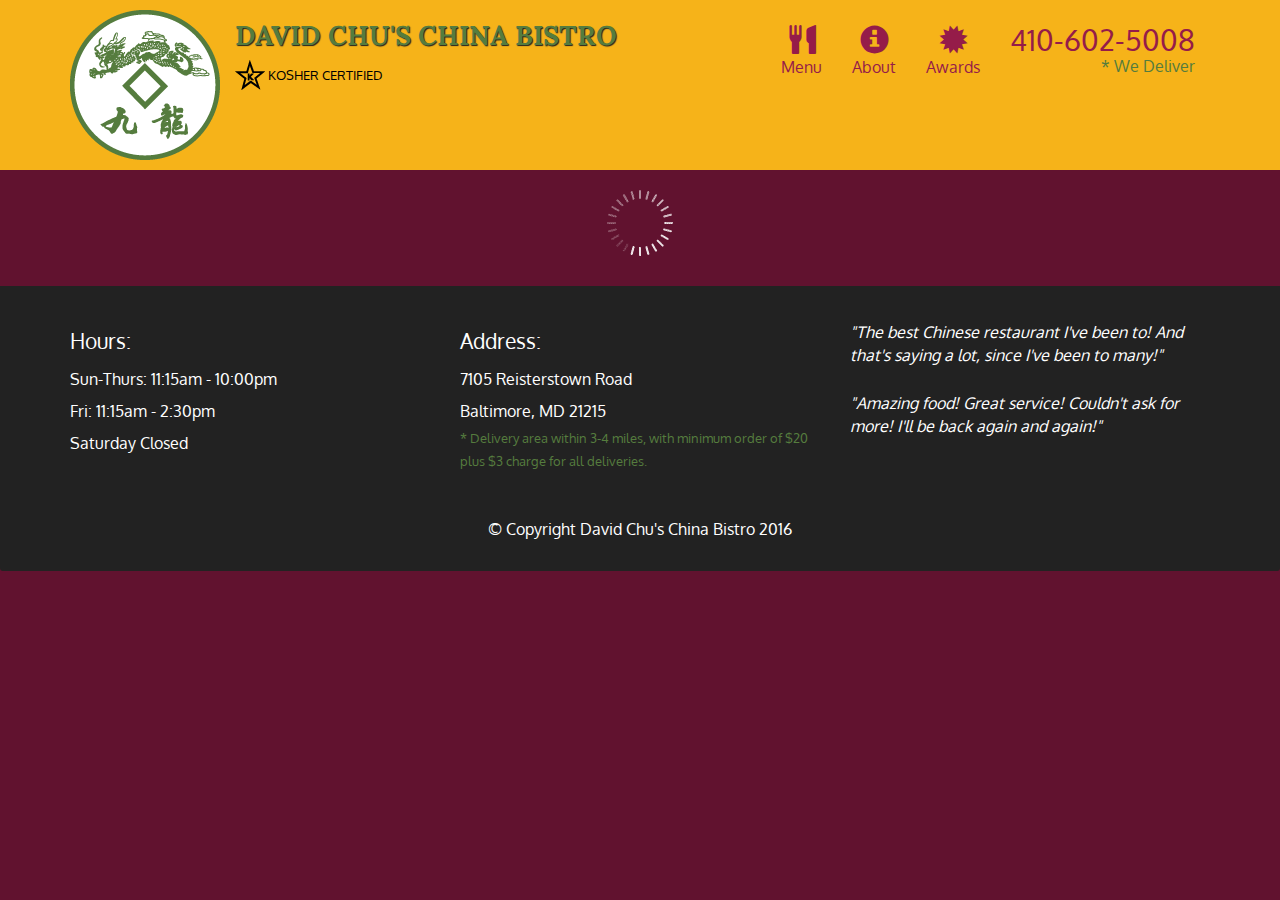
<file: module 5 addignment/index.html>
<!doctype html>
<html lang="en">
  <head>
    <meta charset="utf-8">
    <meta http-equiv="X-UA-Compatible" content="IE=edge">
    <meta name="viewport" content="width=device-width, initial-scale=1">
    <title>David Chu's China Bistro</title>
    <link rel="stylesheet" href="css/bootstrap.min.css">
    <link rel="stylesheet" href="css/styles.css">
    <link href='https://fonts.googleapis.com/css?family=Oxygen:400,300,700' rel='stylesheet' type='text/css'>
    <link href='https://fonts.googleapis.com/css?family=Lora' rel='stylesheet' type='text/css'>
  </head>
<body>
  <header>
    <nav id="header-nav" class="navbar navbar-default">
      <div class="container">
        <div class="navbar-header">
          <a href="index.html" class="pull-left visible-md visible-lg">
            <div id="logo-img" alt="Logo image"></div>
          </a>

          <div class="navbar-brand">
            <a href="index.html"><h1>David Chu's China Bistro</h1></a>
            <p>
              <img src="images/star-k-logo.png" alt="Kosher certification">
              <span>Kosher Certified</span>
            </p>
          </div>

          <button id="navbarToggle" type="button" class="navbar-toggle collapsed" data-toggle="collapse" data-target="#collapsable-nav" aria-expanded="false">
            <span class="sr-only">Toggle navigation</span>
            <span class="icon-bar"></span>
            <span class="icon-bar"></span>
            <span class="icon-bar"></span>
          </button>
        </div>
        
        <div id="collapsable-nav" class="collapse navbar-collapse">
           <ul id="nav-list" class="nav navbar-nav navbar-right">
            <li id="navHomeButton" class="visible-xs active">
              <a href="index.html">
                <span class="glyphicon glyphicon-home"></span> Home</a>
            </li>
            <li id="navMenuButton">
              <a href="#" onclick="$dc.loadMenuCategories();">
                <span class="glyphicon glyphicon-cutlery"></span><br class="hidden-xs"> Menu</a>
            </li>
            <li>
              <a href="#">
                <span class="glyphicon glyphicon-info-sign"></span><br class="hidden-xs"> About</a>
            </li>
            <li>
              <a href="#">
                <span class="glyphicon glyphicon-certificate"></span><br class="hidden-xs"> Awards</a>
            </li>
            <li id="phone" class="hidden-xs">
              <a href="tel:410-602-5008">
                <span>410-602-5008</span></a><div>* We Deliver</div>
            </li>
          </ul><!-- #nav-list -->
        </div><!-- .collapse .navbar-collapse -->
      </div><!-- .container -->
    </nav><!-- #header-nav -->
  </header>

  <div id="call-btn" class="visible-xs">
    <a class="btn" href="tel:410-602-5008">
    <span class="glyphicon glyphicon-earphone"></span>
    410-602-5008
    </a>
  </div>
  <div id="xs-deliver" class="text-center visible-xs">* We Deliver</div>

  <div id="main-content" class="container"></div>

  <footer class="panel-footer">
    <div class="container">
      <div class="row">
        <section id="hours" class="col-sm-4">
          <span>Hours:</span><br>
          Sun-Thurs: 11:15am - 10:00pm<br>
          Fri: 11:15am - 2:30pm<br>
          Saturday Closed
          <hr class="visible-xs">
        </section>
        <section id="address" class="col-sm-4">
          <span>Address:</span><br>
          7105 Reisterstown Road<br>
          Baltimore, MD 21215
          <p>* Delivery area within 3-4 miles, with minimum order of $20 plus $3 charge for all deliveries.</p>
          <hr class="visible-xs">
        </section>
        <section id="testimonials" class="col-sm-4">
          <p>"The best Chinese restaurant I've been to! And that's saying a lot, since I've been to many!"</p>
          <p>"Amazing food! Great service! Couldn't ask for more! I'll be back again and again!"</p>
        </section>
      </div>
      <div class="text-center">&copy; Copyright David Chu's China Bistro 2016</div>
    </div>
  </footer>

  <!-- jQuery (Bootstrap JS plugins depend on it) -->
  <script src="js/jquery-2.1.4.min.js"></script>
  <script src="js/bootstrap.min.js"></script>
  <script src="js/ajax-utils.js"></script>
  <script src="js/script.js"></script>
</body>
</html>
</file>
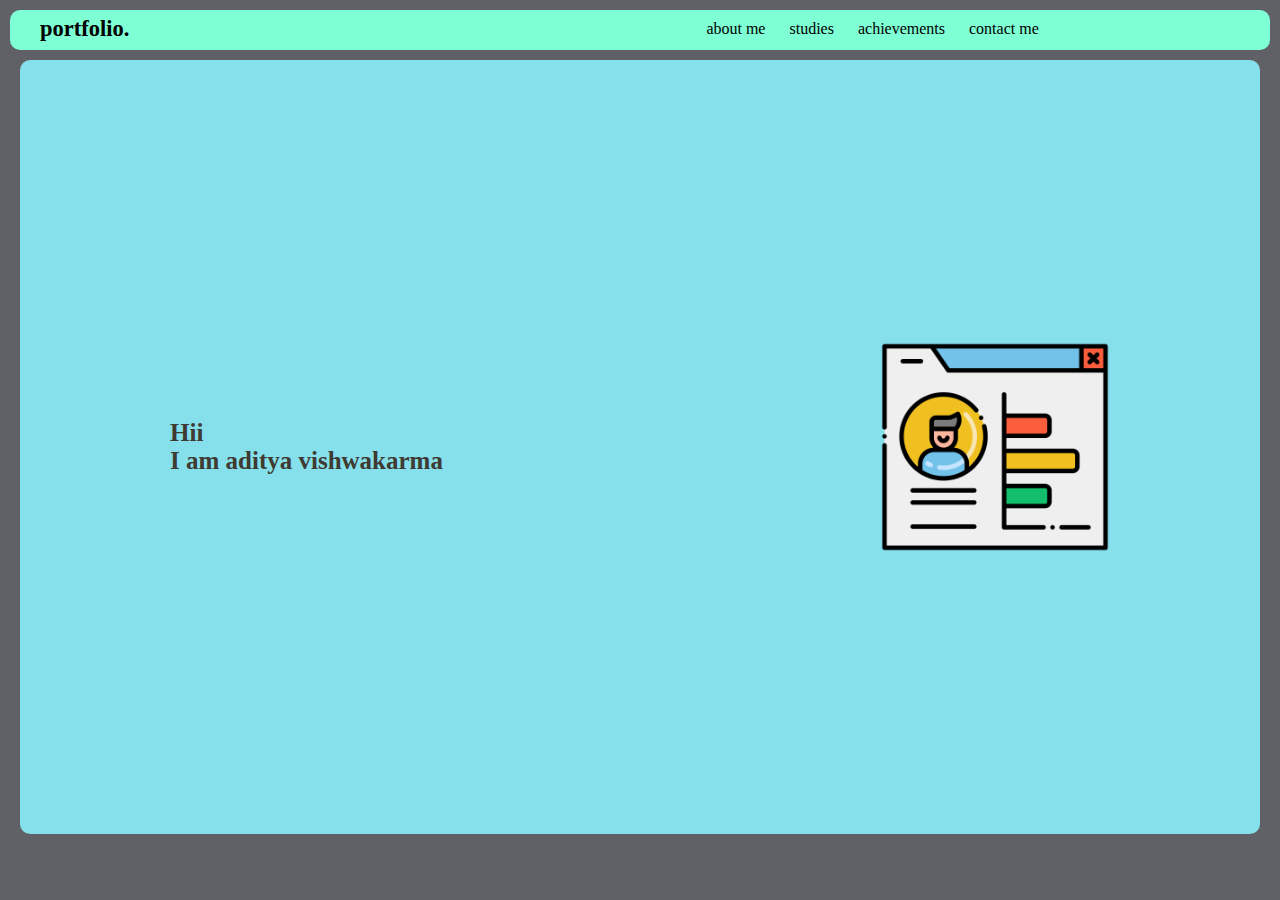
<file: portfolio/index.html>
<!DOCTYPE html>
<html lang="en">
<head>
  <style>*{
    margin: 0px;
    padding: 0px;
    
    
}
body{background-color: rgb(95, 97, 102);}
.navbar{
    background-color: aquamarine;
    display: flex;
    height: 40px;
    
    border-radius: 10px;
    margin: 10px;
    
    
}
li{margin-top: 10px;
    display: inline-block;
padding: 0px 10px;
    justify-content: space-between;
    align-items: center;
}
ul{margin-right: 20px;}
a{text-decoration: none;
    font-size: 16px;
color: black;}
a:hover{color: rgb(194, 129, 129);
}
.logo{margin-top: 6px;
    font-size: 15px;
    margin-left: 30px;
    margin-right: 45%}
.image2{
    margin: 10px 20px;
    background-color: rgb(133, 224, 236);
    border-radius: 10px;
    height: 86vh;
  
}
.n{
   
    padding: 17px;
    color: rgb(35, 49, 37);
}
img{width: 230px;
height: 230px;
margin-right: 150px;}
.image2{display: flex;
justify-content: space-between;
align-items: center;}
.t{font-size: 25px;
   color: rgb(63, 58, 50);
    margin-left: 150px;}</style>
  <title>porfolio</title>
  
</head>
<body>
  
   <header class="navbar">
      <div class="logo"><h2>portfolio.</h2>
      </div>
      <div>
        <ul>
          <li><a href="aboutme.html">about me</a></li>
          <li><a href="aboutme.html">studies</a></li>
          <li><a href="aboutme.html">achievements</a></li>
          <li><a href="aboutme.html">contact me</a></li>
        </ul></div>
   </header>
   

  <div class="image2"><h2 class="t">Hii <br> I am aditya vishwakarma</h2>
    <img src="Image/professional-portfolio.png" alt="praying hands"></div>
   
</body>
</html>
</file>
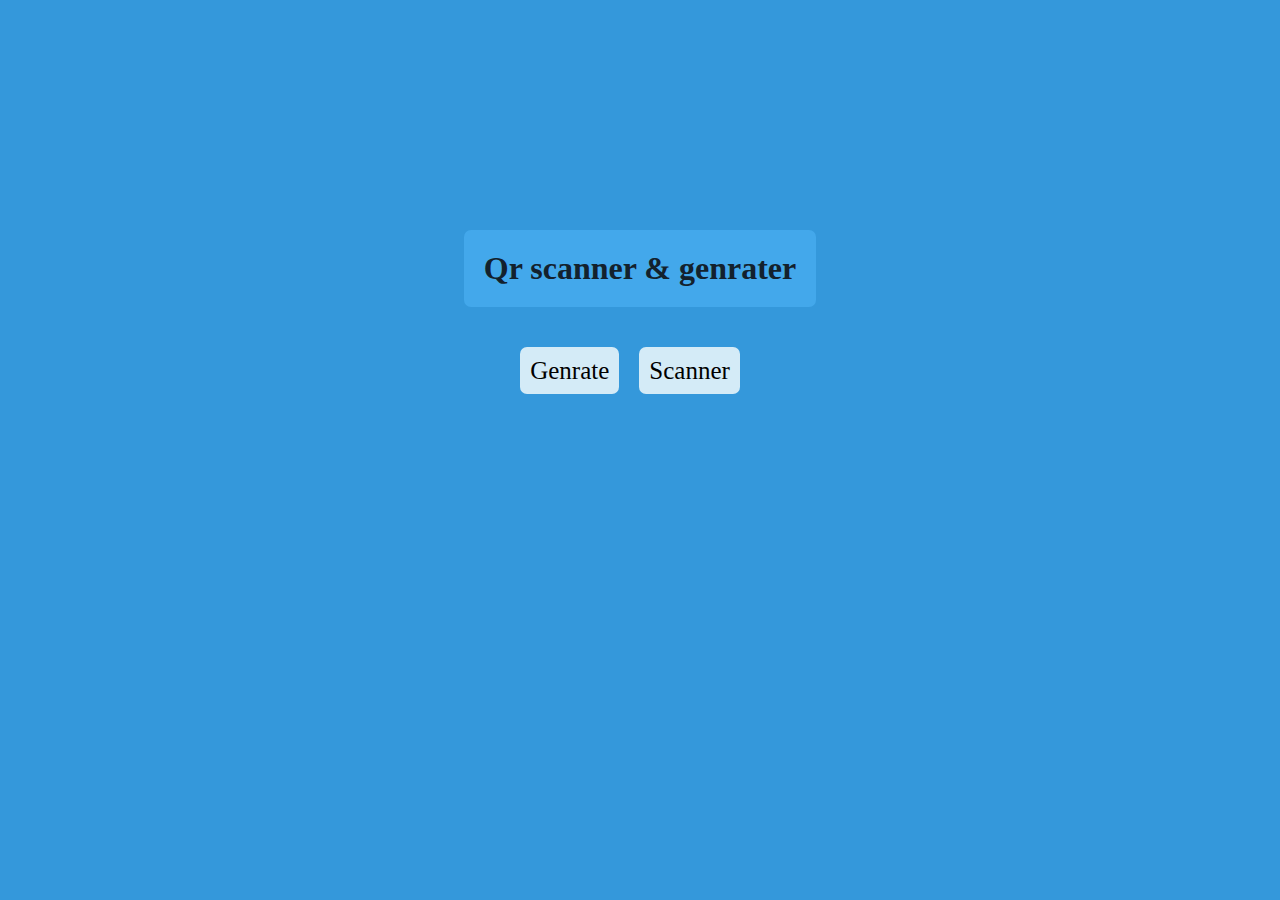
<file: Qr/index.html>
<!DOCTYPE html>
<html lang="en">
<head>
    <meta charset="UTF-8">
    <meta http-equiv="X-UA-Compatible" content="IE=edge">
    <meta name="viewport" content="width=device-width, initial-scale=1.0">
    <title>Qr</title>
    <style>
        *{margin: 0;
        padding: 0;
        background-color:  #3498DB;
    }
    .ram{margin: 18%;
        background-color: #3498DB;
        
height: 30px;

        
    } 
      .title{ 
        padding: 20px;
        color: rgb(19, 33, 45);
    border-radius: 7px;
background-color: #43a8eb;}
.title:hover{padding: 23px;
color: rgb(35, 25, 69);
transition-duration: .3s;
}

    .main{margin-top: 50px;}
        .head{
            display: flex;
            justify-content: center;}
      ul{list-style-type: none;
            display: flex;
            justify-content: center;
            
        }
        li{
        margin-right: 20px;}
    a{text-decoration: none;
      color: black;
        padding: 10px;
        border-radius: 7px;
        background-color: rgb(212, 235, 247);
    font-size: 25px;}
    a:hover{padding: 12px;
    background-color: #ffffff;
    transition-duration: .3s;
font-weight: 300;}

    </style>
</head>
<body>
    <div class="ram">
        <div class="head"><h1 class="title">Qr scanner & genrater</h1></div>
        <div class="main">
   <ul>
    <li><a href="genrater.html">Genrate</a></li>
    <li><a href="scanner.html">Scanner</a></li>
   </ul>
    </div></div>
</body>
</html>
</file>
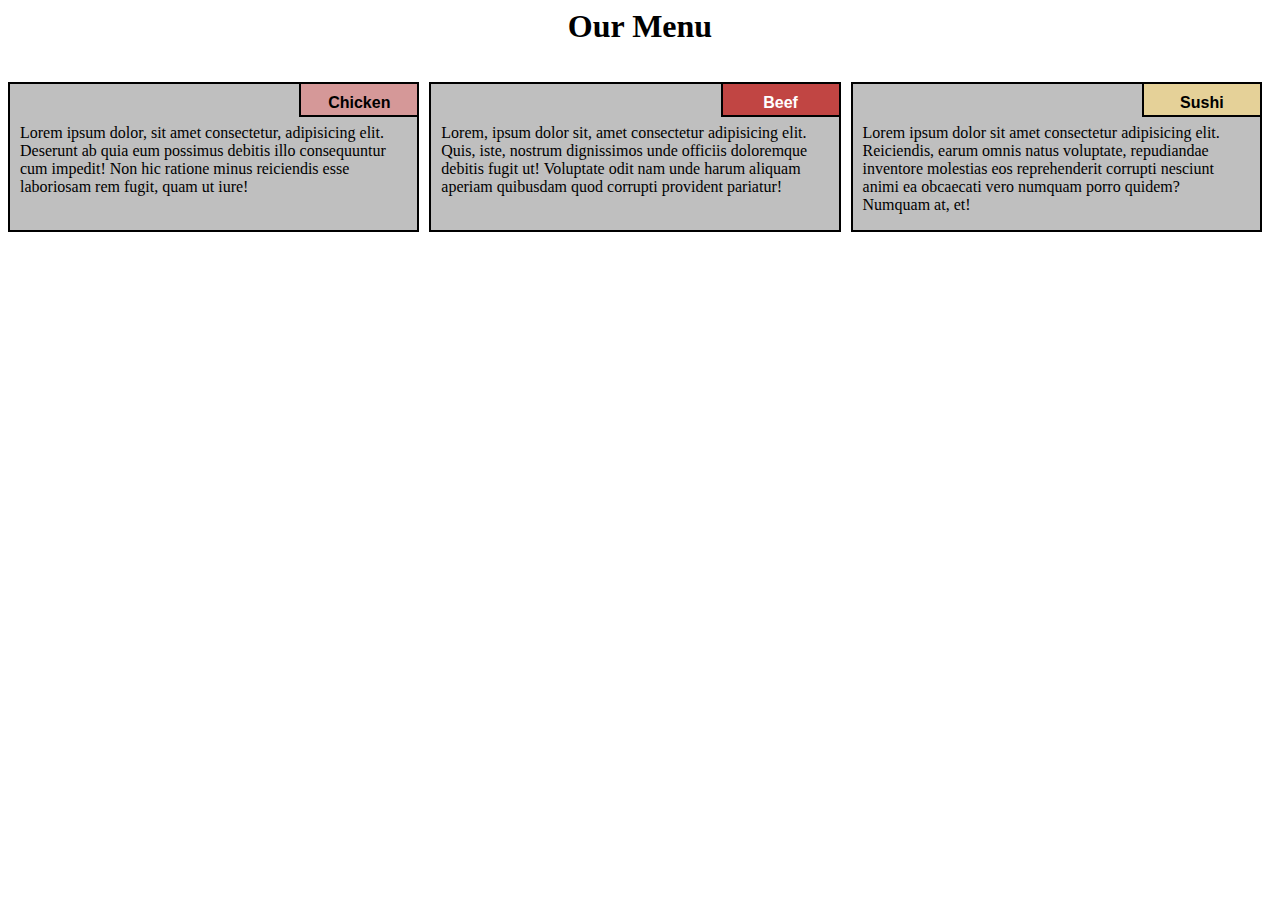
<file: style 4/index.html>
<html lang="en">
<head>
	<meta charset="UTF-8">
	<meta name="viewport" content="width=device-width, initial-scale=1.0">
	 <link rel="stylesheet" href="css/style.css">
	<title>Responsive Layout</title>



</head>
<body>
	<div class="row">
	<h1>Our Menu</h1>
  <div class="col-lg-4 col-md-6 col-sm-12" id="container">
    <p>Lorem ipsum dolor, sit amet consectetur, adipisicing elit. Deserunt ab quia eum possimus debitis illo consequuntur cum impedit! Non hic ratione minus reiciendis esse laboriosam rem fugit, quam ut iure!</p>
  	<p id="p1">Chicken</p>

  	</div>

  

  <div class="col-lg-4 col-md-6 col-sm-12" id="container"><p>Lorem, ipsum dolor sit, amet consectetur adipisicing elit. Quis, iste, nostrum dignissimos unde officiis doloremque debitis fugit ut! Voluptate odit nam unde harum aliquam aperiam quibusdam quod corrupti provident pariatur!</p>

  	<p id="p2">Beef</p>

  </div>

  <div class="col-lg-4 col-md-12 col-sm-12" id="container"><p>Lorem ipsum dolor sit amet consectetur adipisicing elit. Reiciendis, earum omnis natus voluptate, repudiandae inventore molestias eos reprehenderit corrupti nesciunt animi ea obcaecati vero numquam porro quidem? Numquam at, et!</p>

  	<p  id="p3">Sushi</p>

  </div>

	</div>	

</body>
</html>
</file>
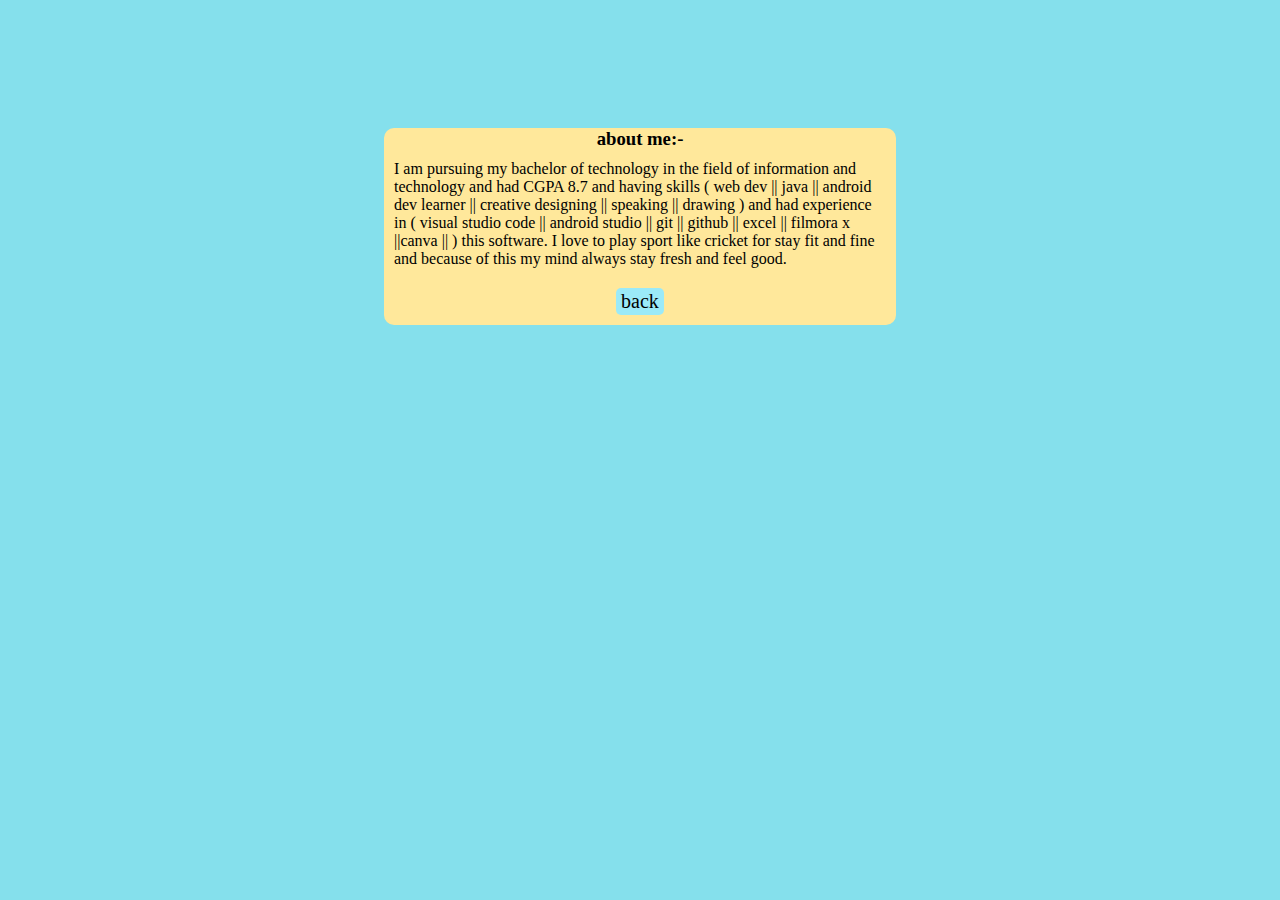
<file: portfolio/aboutme.html>
<!DOCTYPE html>
<html lang="en">
<head>
    <style>*{box-sizing: border-box;
        margin: 0;
        padding: 0;}
        .main{margin: 10% 30%;
        background-color: rgb(255, 232, 155);
        border-radius: 10px;
        }
        body{
            background-color: rgb(133, 224, 236);;
        }
        .n{padding: 10px;}
        .m{display: flex;
        justify-content: center;}
        .return{display: flex;
        justify-content: center;
        transition: 0.5s ease;
        
        }
        a{text-decoration: none;
            font-size: 20px;
            color: black;
            padding: 2px 5px;
            border-radius: 5px;
            margin: 10px;
        background-color: rgb(155, 234, 248);}
        a:hover{
            background-color: rgb(172, 172, 255);
        }</style>
  
    <title>about me</title>
    
</head>
<body>
   <div class="main"><div><h3 class="m">about me:-</h3></div> <p class="n">
       I am pursuing my bachelor of technology in the 
        field of information and technology and had CGPA 8.7
        and having skills ( web dev  || java || android dev 
        learner || creative designing || speaking || drawing ) and
         had experience in ( visual studio code || android studio || git 
         || github || excel || filmora x ||canva || ) this software. I love
          to play sport like cricket for stay fit and fine and because of this 
          my mind always stay fresh and feel good.</p>
   <div class="return"><a href="javascript:history.go(-1)"onMouuseOver="self.status.referrer;return true">back</a></div></div>
</body>
</html>
</file>
<file: module 5 addignment/css/styles.css>
body {
  font-size: 16px;
  color: #fff;
  background-color: #61122f;
  font-family: 'Oxygen', sans-serif;
}

/** HEADER **/
#header-nav {
  background-color: #f6b319;
  border-radius: 0;
  border: 0;
}

#logo-img {
  background: url('../images/restaurant-logo_large.png') no-repeat;
  width: 150px;
  height: 150px;
  margin: 10px 15px 10px 0;
}

.navbar-brand {
  padding-top: 25px;
}
.navbar-brand h1 { /* Restaurant name */
  font-family: 'Lora', serif;
  color: #557c3e;
  font-size: 1.5em;
  text-transform: uppercase;
  font-weight: bold;
  text-shadow: 1px 1px 1px #222;
  margin-top: 0;
  margin-bottom: 0;
  line-height: .75;
}
.navbar-brand a:hover, .navbar-brand a:focus {
  text-decoration: none;
}
.navbar-brand p { /* Kosher cert */
  color: #000;
  text-transform: uppercase;
  font-size: .7em;
  margin-top: 15px;
}
.navbar-brand p span { /* Star-K */
  vertical-align: middle;
}

#nav-list {
  margin-top: 10px;
}
#nav-list a {
  color: #951C49;
  text-align: center;
}
#nav-list a:hover {
  background: #E7E7E7;
}
#nav-list a span {
  font-size: 1.8em;
}

#phone {
  margin-top: 5px;
}
#phone a { /* Phone number */
  text-align: right;
  padding-bottom: 0;
}
#phone div { /* We Deliver */
  color: #557c3e;
  text-align: right;
  padding-right: 15px;
}

.navbar-header button.navbar-toggle, .navbar-header .icon-bar {
  border: 1px solid #61122f;
}
.navbar-header button.navbar-toggle {
  clear: both;
  margin-top: -30px;
}
/* END HEADER */

/* FOOTER */
.panel-footer {
  margin-top: 30px;
  padding-top: 35px;
  padding-bottom: 30px;
  background-color: #222;
  border-top: 0;
}
.panel-footer div.row {
  margin-bottom: 35px;
}
#hours, #address {
  line-height: 2;
}
#hours > span, #address > span {
  font-size: 1.3em;
}
#address p {
  color: #557c3e;
  font-size: .8em;
  line-height: 1.8;
}
#testimonials {
  font-style: italic;
}
#testimonials p:nth-child(2) {
  margin-top: 25px;
}
/* END FOOTER */



/* HOME PAGE */
.container .jumbotron {
  box-shadow: 0 0 50px #3F0C1F;
  border: 2px solid #3F0C1F;
}

#menu-tile, #specials-tile, #map-tile {
  height: 250px;
  width: 100%;
  margin-bottom: 15px;
  position: relative;
  border: 2px solid #3F0C1F;
  overflow: hidden;
}
#menu-tile:hover, #specials-tile:hover, #map-tile:hover {
  box-shadow: 0 1px 5px 1px #cccccc;
}
#menu-tile {
  background: url('../images/menu-tile.jpg') no-repeat;
  background-position: center;
}
#specials-tile {
  background: url('../images/specials-tile.jpg') no-repeat;
  background-position: center;
}
#menu-tile span, #specials-tile span, #map-tile span {
  position: absolute;
  bottom: 0;
  right: 0;
  width: 100%;
  text-align: center;
  font-size: 1.6em;
  text-transform: uppercase;
  background-color: #000;
  color: #fff;
  opacity: .8;
}
/* END HOME PAGE */

/* MENU CATEGORIES PAGE */
.category-tile { 
  position: relative;
  border: 2px solid #3F0C1F;
  overflow: hidden;
  width: 200px;
  height: 200px;
  margin: 0 auto 15px;
}
.category-tile span {
  position: absolute;
  bottom: 0;
  right: 0;
  width: 100%;
  text-align: center;
  font-size: 1.2em;
  text-transform: uppercase;
  background-color: #000;
  color: #fff;
  opacity: .8;
}
.category-tile:hover {
  box-shadow: 0 1px 5px 1px #cccccc;
}

#menu-categories-title + div {
  margin-bottom: 50px;
}
/* END MENU CATEGORIES PAGE */

/* SINGLE CATEGORY PAGE */
.menu-item-tile {
  margin-bottom: 25px;
}
.menu-item-tile hr {
  width: 80%;
}
.menu-item-tile .menu-item-price {
  font-size: 1.1em;
  text-align: right;
  margin-top: -15px;
  margin-right: -15px;
}
.menu-item-tile .menu-item-price span {
  font-size: .6em;
}
.menu-item-photo {
  position: relative;
  border: 2px solid #3F0C1F; 
  overflow: hidden;
  padding: 0;
  margin-right: -15px;
  margin-left: auto;
  margin-bottom: 20px;
  max-width: 250px;
}
.menu-item-photo div {
  position: absolute;
  bottom: 0;
  right: 0;
  width: 80px;
  background-color: #557c3e;
  text-align: center;
}
.menu-item-description {
  padding-right: 30px;
}
h3.menu-item-title {
  margin: 0 0 10px;
}
.menu-item-details {
  font-size: .9em;
  font-style: italic;
}
/* END SINGLE CATEGORY PAGE */


/********** Large devices only **********/
@media (min-width: 1200px) {
  .container .jumbotron {
    background: url('../images/jumbotron_1200.jpg') no-repeat;
    height: 675px;
  }
}

/********** Medium devices only **********/
@media (min-width: 992px) and (max-width: 1199px) {
  /* Header */
  #logo-img {
    background: url('../images/restaurant-logo_medium.png') no-repeat;
    width: 100px;
    height: 100px;
    margin: 5px 5px 5px 0;
  }
  /* End Header */

  /* Home Page */
  .container .jumbotron {
    background: url('../images/jumbotron_992.jpg') no-repeat;
    height: 558px;
  }
  /* End Home Page */
}

/********** Small devices only **********/
@media (min-width: 768px) and (max-width: 991px) {
  /* Home Page */
  .container .jumbotron {
    background: url('../images/jumbotron_768.jpg') no-repeat;
    height: 432px;
  }
  /* End Home Page */
}

/********** Extra small devices only **********/
@media (max-width: 767px) {
  /* Header */
  .navbar-brand {
    padding-top: 10px;
    height: 80px;
  }
  .navbar-brand h1 { /* Restaurant name */
    padding-top: 10px;
    font-size: 5vw; /* 1vw = 1% of viewport width */
  }
  .navbar-brand p { /* Kosher cert */
    font-size: .6em;
    margin-top: 12px;
  }
  .navbar-brand p img { /* Star-K */
    height: 20px;
  }

  #collapsable-nav a { /* Collapsed nav menu text */
    font-size: 1.2em;
  }
  #collapsable-nav a span { /* Collapsed nav menu glyph */
    font-size: 1em;
    margin-right: 5px;
  }

  #call-btn > a {
    font-size: 1.5em;
    display: block;
    margin: 0 20px;
    padding: 10px;
    border: 2px solid #fff;
    background-color: #f6b319;
    color: #951c49;
  }
  #xs-deliver {
    margin-top: 5px;
    font-size: .7em;
    letter-spacing: .1em;
    text-transform: uppercase;
  }
  /* End Header */

  /* Footer */
  .panel-footer section {
    margin-bottom: 30px;
    text-align: center;
  }
  .panel-footer section:nth-child(3) {
    margin-bottom: 0; /* margin already exists on the whole row */
  }
  .panel-footer section hr {
    width: 50%;
  }
  /* End Footer */

  /* Home Page */
  .container .jumbotron {
    margin-top: 30px;
    padding: 0;
  }
  #menu-tile, #specials-tile {
    width: 360px;
    margin: 0 auto 15px;
  }

  .menu-item-photo {
    margin-right: auto;
  }
  .menu-item-tile .menu-item-price {
    text-align: center;
  }
  .menu-item-description {
    text-align: center;;
  }
}


/********** Super extra small devices Only :-) (e.g., iPhone 4) **********/
@media (max-width: 479px) {
  /* Header */
  .navbar-brand h1 { /* Restaurant name */
    padding-top: 5px;
    font-size: 6vw;
  }
  /* End Header */
  
  /* Home page */
  #menu-tile, #specials-tile {
    width: 280px;
    margin: 0 auto 15px;
  }

  .col-xxs-12 {
    position: relative;
    min-height: 1px;
    padding-right: 15px;
    padding-left: 15px;
    float: left;
    width: 100%;
  }
}
</file>
<file: style 4/css/style.css>
*{
  box-sizing: border-box;
}

h1{
  text-align: center;
}

p {
  background-color: #bfbfbf;
  border: 2px solid black;
  height: 150px;
  margin-right: 10px;
  padding: 40px 10px 5px 10px;
  overflow: hidden;
}


#container {
  position: relative;
  
}

#p1 {
  background-color: #D59898;
  position: absolute;
  top: 0;
  right: 0;
  font-weight: bold;
  height: 35px;
  width: 120px;
  padding: 10px;
  text-align: center;
  font-family: Arial, Helvetica, sans-serif;

}
#p2 {
  background-color:#C14543 ;
  color: white;
  position: absolute;
  top: 0;
  right: 0;
  font-weight: bold;
  height: 35px;
  width: 120px;
  padding: 10px;
  text-align: center;
  font-family: Arial, Helvetica, sans-serif;

}
#p3 {
 background-color: #E5D198;
  position: absolute;
  top: 0;
  right: 0;
  font-weight: bold;
  height: 35px;
  width: 120px;
  padding: 10px;
  text-align: center;
  font-family: Arial, Helvetica, sans-serif;

}


.row {
  width: 100%;

}


/********** Large devices only **********/
@media (min-width: 992px) {
  .col-lg-1, .col-lg-2, .col-lg-3, .col-lg-4, .col-lg-5, .col-lg-6, .col-lg-7, .col-lg-8, .col-lg-9, .col-lg-10, .col-lg-11, .col-lg-12 {
    float: left;
  }
  .col-lg-1 {
    width: 8.33%;
  }
  .col-lg-2 {
    width: 16.66%;
  }
  .col-lg-3 {
    width: 25%;
  }
  .col-lg-4 {
    width: 33.33%;
  
  }
  .col-lg-5 {
    width: 41.66%;
  }
  .col-lg-6 {
    width: 50%;
  }
  .col-lg-7 {
    width: 58.33%;
  }
  .col-lg-8 {
    width: 66.66%;
  }
  .col-lg-9 {
    width: 74.99%;
  }
  .col-lg-10 {
    width: 83.33%;
  }
  .col-lg-11 {
    width: 91.66%;
  }
  .col-lg-12 {
    width: 100%;
  }

  
}

/********** Medium devices only **********/
@media (min-width: 768px) and (max-width: 991px) {
  .col-md-1, .col-md-2, .col-md-3, .col-md-4, .col-md-5, .col-md-6, .col-md-7, .col-md-8, .col-md-9, .col-md-10, .col-md-11, .col-md-12 {
    float: left;
   
  }
  .col-md-1 {
    width: 8.33%;
  }
  .col-md-2 {
    width: 16.66%;
  }
  .col-md-3 {
    width: 25%;
  }
  .col-md-4 {
    width: 33.33%;
  }
  .col-md-5 {
    width: 41.66%;
  }
  .col-md-6 {
    width: 50%;
  }
  .col-md-7 {
    width: 58.33%;
  }
  .col-md-8 {
    width: 66.66%;
  }
  .col-md-9 {
    width: 74.99%;
  }
  .col-md-10 {
    width: 83.33%;
  }
  .col-md-11 {
    width: 91.66%;
  }
  .col-md-12 {
    width: 100%;
  }
}

/********** Mobile only **********/
@media (max-width: 767px) {
  .col-sm-1, .col-sm-2, .col-sm-3, .col-sm-4, .col-sm-5, .col-sm-6, .col-sm-7, .col-sm-8, .col-sm-9, .col-sm-10, .col-sm-11, .col-sm-12 {
    float: left;
  }
  .col-sm-1 {
    width: 8.33%;
  }
  .col-sm-2 {
    width: 16.66%;
  }
  .col-sm-3 {
    width: 25%;
  }
  .col-sm-4 {
    width: 33.33%;
  
  }
  .col-sm-5 {
    width: 41.66%;
  }
  .col-sm-6 {
    width: 50%;
  }
  .col-sm-7 {
    width: 58.33%;
  }
  .col-sm-8 {
    width: 66.66%;
  }
  .col-sm-9 {
    width: 74.99%;
  }
  .col-sm-10 {
    width: 83.33%;
  }
  .col-sm-11 {
    width: 91.66%;
  }
  .col-sm-12 {
    width: 100%;
  }

  
}
</file>
